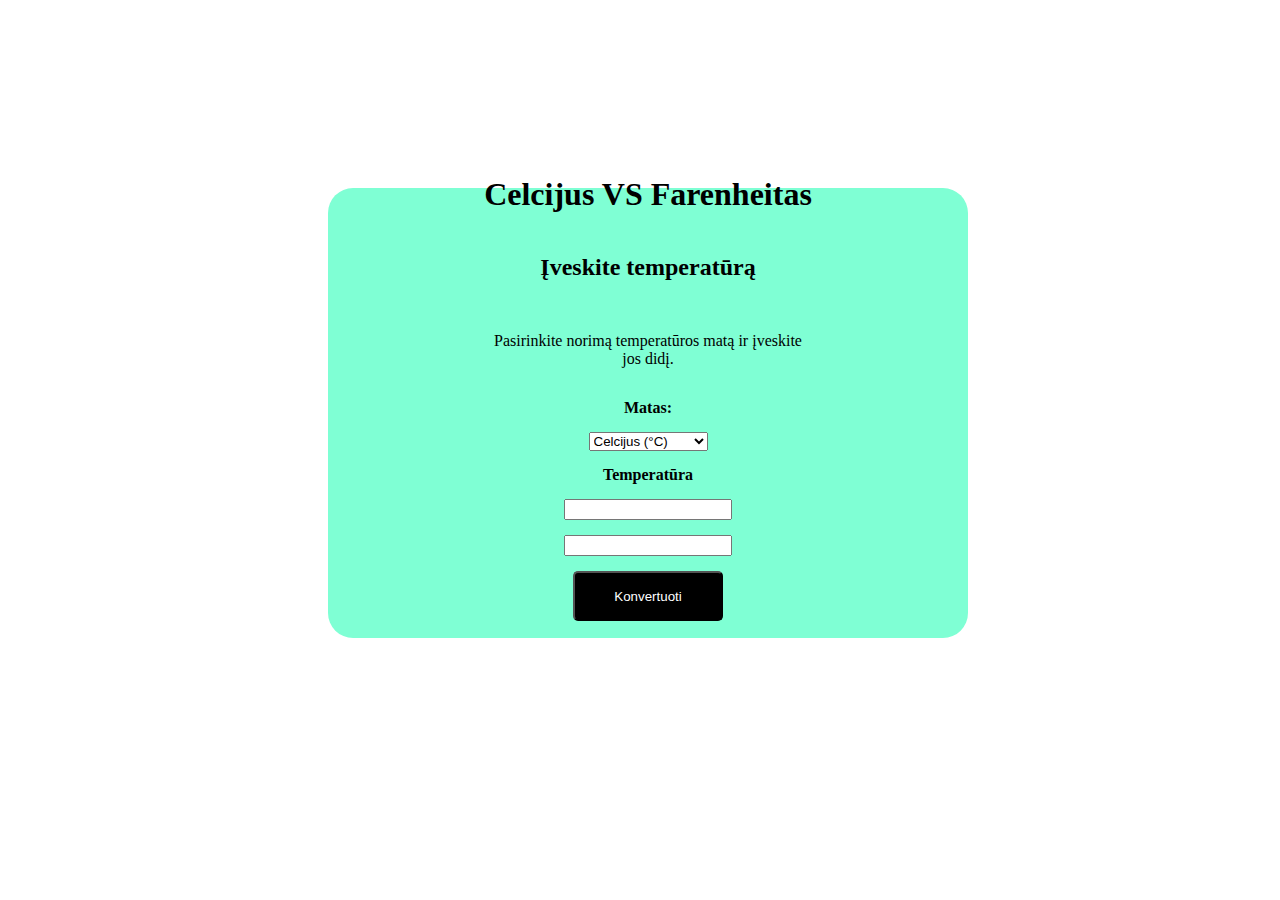
<file: task1/index.html>
<!DOCTYPE html>
<html lang="en">
<head>
  <meta charset="UTF-8">
    <meta http-equiv="X-UA-Compatible" content="IE=edge">
    <meta name="viewport" content="width=device-width, initial-scale=1.0">
    <link rel="stylesheet" href="./main.css">
    <script src="./main.js" defer></script>
    <title>1 uzduotis</title>
</head>
<body>
  <div id="tempContainer">
    <h1>Celcijus VS Farenheitas</h1>
    <form action="">
      <h2>Įveskite temperatūrą</h2>
      <p>Pasirinkite norimą temperatūros matą ir įveskite jos didį.</p>
      <label for="measure">Matas:</label>
      <select name="matas" id="matas">
        <option value="celcijus">Celcijus (°C)</option>
        <option value="farenheitas">Farenheitas (°F)</option>
      </select>
      <label for="temperature">Temperatūra</label>
      <input type="number" step="0.1" name="temperature" id="temperature">
      <input type="text" name="converted" id="converted" readonly>
      <button type="submit" id="button">Konvertuoti</button>
    </form>
  </div>
</body>
</html>
</file>
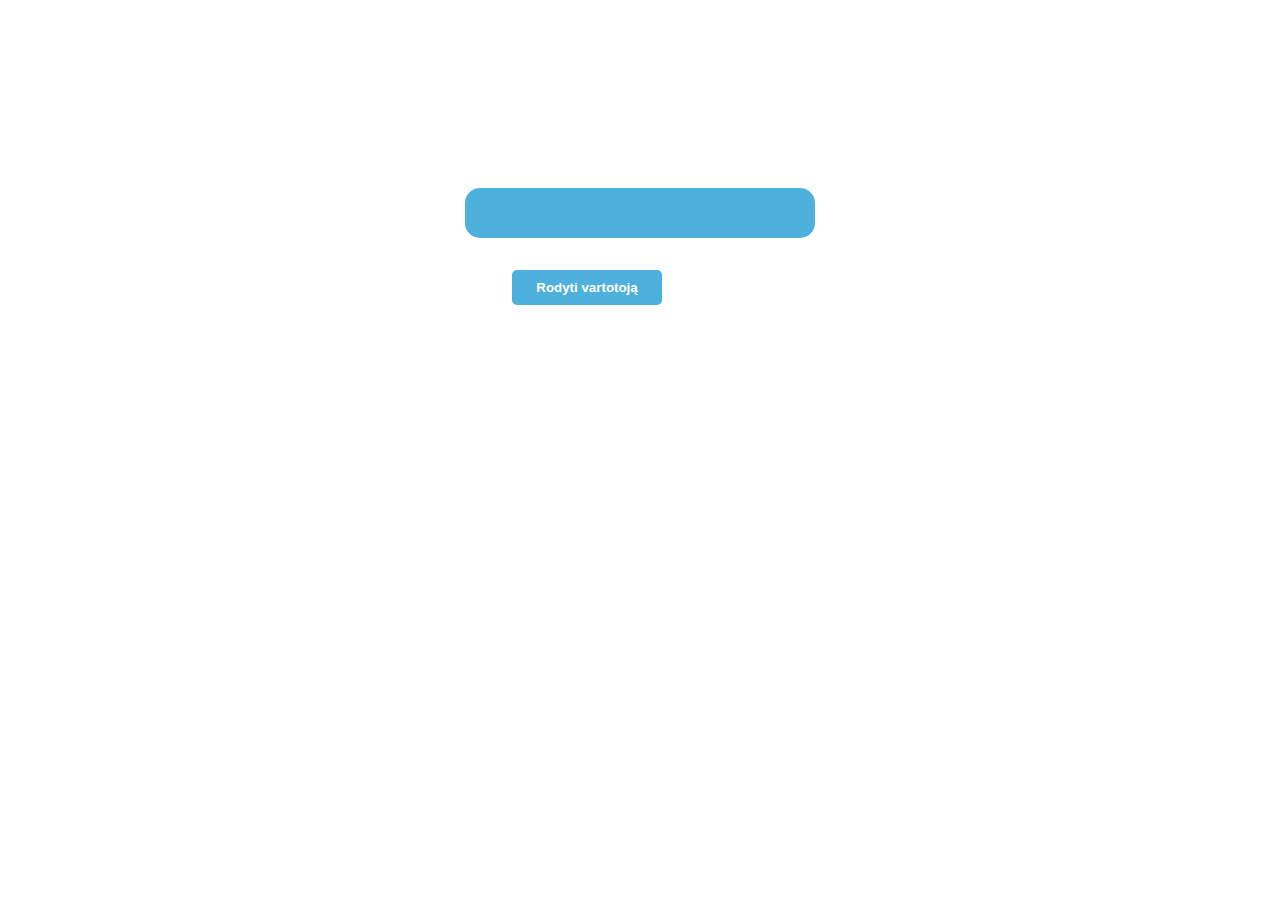
<file: task3/index.html>
<!DOCTYPE html>
<html lang="en">
<head>
  <meta charset="UTF-8">
  <meta http-equiv="X-UA-Compatible" content="IE=edge">
  <meta name="viewport" content="width=device-width, initial-scale=1.0">
  <link rel="stylesheet" href="./main.css">
  <script src="./main.js" defer></script>
  <title>uzduotis 3</title>
</head>
<body>
  <div id="userCard">
  </div>
  <button type="button" id="userButton">Rodyti vartotoją</button>
</body>
</html>
</file>
<file: task1/main.css>
body {
  position: relative;
}
body #tempContainer {
  text-align: center;
  position: absolute;
  background-color: aquamarine;
  top: 20vh;
  left: 25vw;
  height: 50vh;
  width: 50vw;
  border-radius: 25px;
  display: flex;
  flex-direction: column;
  align-items: center;
  justify-content: center;
}
body #tempContainer form {
  display: flex;
  flex-direction: column;
  gap: 15px;
  justify-content: center;
  align-items: center;
  width: 50%;
}
body #tempContainer form label {
  font-weight: bold;
}
body #tempContainer form input, body #tempContainer form label {
  width: 50%;
}
body #tempContainer form button {
  height: 50px;
  width: 150px;
  color: white;
  background-color: black;
  border-radius: 5px;
  margin-bottom: 50px;
}/*# sourceMappingURL=main.css.map */
</file>
<file: task3/main.css>
body {
    display: flex;
    justify-content: center;
    padding-top: 20vh;
}


button {
    height: 35px;
    width: 150px;
    border: none;
    border-radius: 5px;
    background-color: rgb(78, 176, 221);
    margin: auto;
    color: white;
    font-weight: bold;
    position: absolute;
    top: 30vh;
    left: 40vw;
}

button:hover {
    background-color: rgb(114, 194, 231);
}



#userCard {
    background-color: rgb(78, 176, 221);
    border-radius: 15px;
    width: 300px;
    height: auto;
    padding: 25px;
    display: flex;
    justify-content: center;
    flex-direction: column;
    gap: 25px;
    align-items: center;
    color: white;
}

#userCard img {
    height: 100px;
    width: 100px;
    border-radius: 50px;
    object-fit: cover;
}

.hide {
    display: none;
}
</file>
